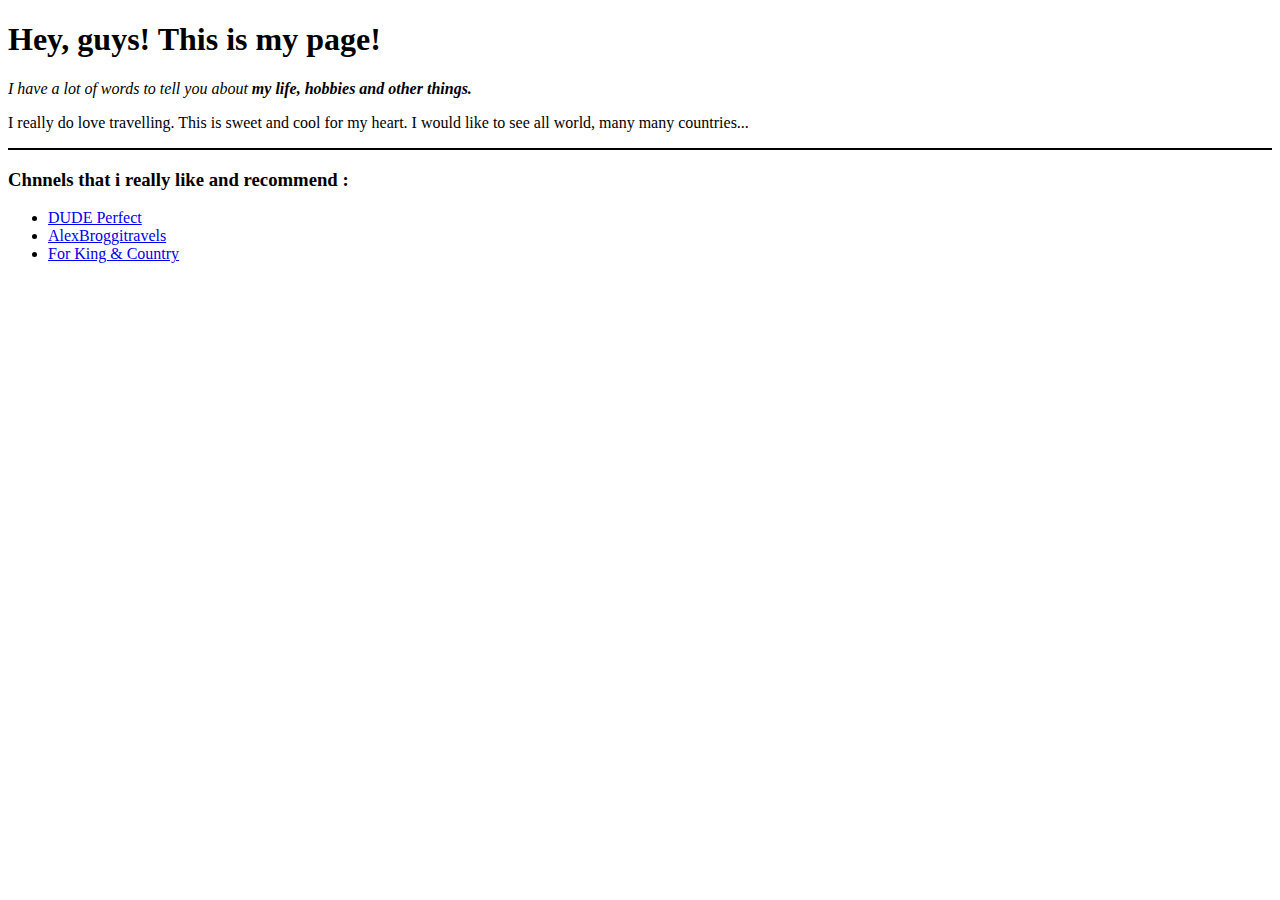
<file: youtube.html>
<!DOCTYPE html>

<head>
    <meta charset="UTF-8" />
    <title>Matthew CV</title>  
</head>

<body>
    <h1>Hey, guys! This is my page!</h1>
    <p><em>I have a lot of words to tell you about <strong>my life, hobbies and other things.</strong> </em></p>
    <p>I really do love travelling. This is sweet and cool for my heart. I would like to see all world, many many countries...</p>
    <hr size="2" color="black" />  

    <h3>Chnnels that i really like and recommend :</h3>

    <ul type="disc">

        <li><a href="https://www.youtube.com/@dudeperfect/featured" target="_blank">DUDE Perfect</a></li>
        <li><a href="https://www.youtube.com/@AlexBroggitravels" target="_blank">AlexBroggitravels</a></li>
        <li><a href="https://www.youtube.com/@ForKingAndCountry" target="_blank">For King & Country</a></li>
        
        </ul>

</body>

</html>
</file>
